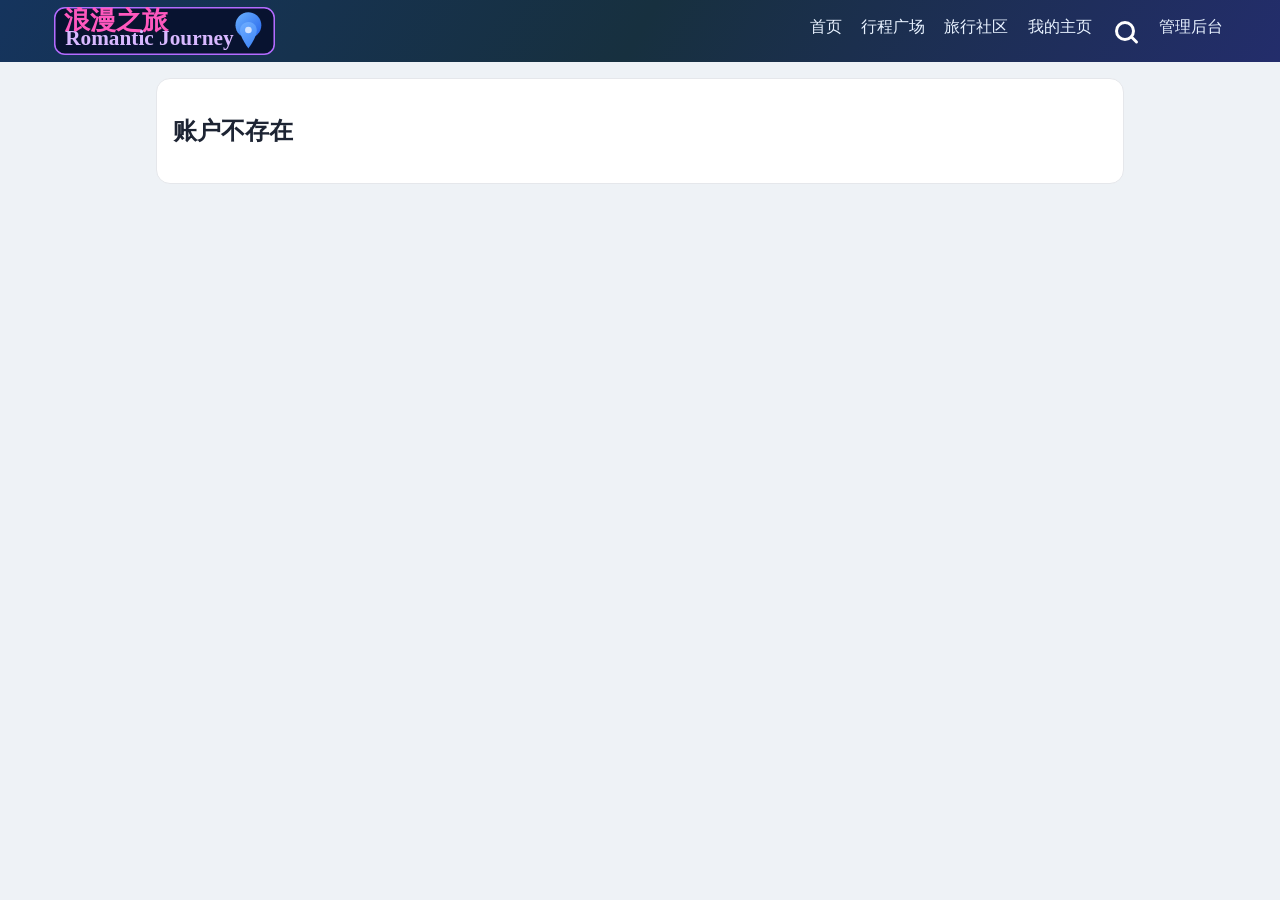
<file: account.html>
<!doctype html>
<html lang="zh-CN">
  <head>
    <meta charset="UTF-8" />
    <meta name="viewport" content="width=device-width, initial-scale=1.0" />
    <title>Romantic Journey · 账户主页</title>
    <link rel="stylesheet" href="styles.css" />
  </head>
  <body>
    <header class="topbar">
      <div class="topbar-inner">
        <div class="brand"><img src="assets/nav-logo.svg" alt="浪漫之旅 Logo" /></div>
        <nav class="nav-links">
          <a href="index.html">首页</a>
          <a href="index.html">行程广场</a>
          <a href="index.html">旅行社区</a>
          <a href="my-home.html">我的主页</a>
          <a href="search.html" class="nav-search-link"><span class="search-icon" aria-hidden="true"></span><span class="sr-only">查询</span></a>
          <a href="admin.html" class="ghost">管理后台</a>
        </nav>
      </div>
    </header>

    <main class="layout" style="max-width:1000px;margin:1rem auto 2rem;padding:0 1rem;">
      <section class="card" id="accountCard"></section>
    </main>

    <script src="account.js"></script>
  </body>
</html>
</file>
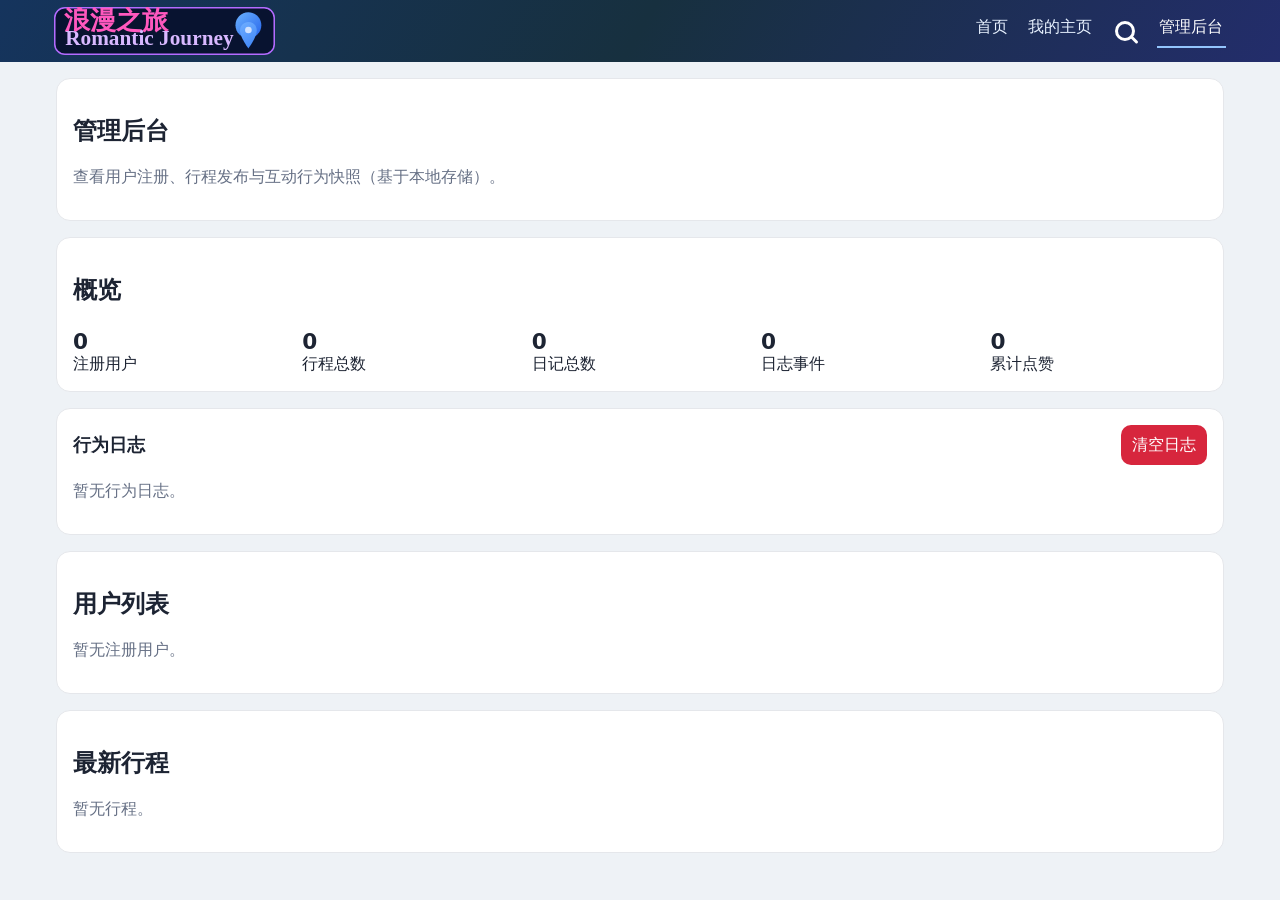
<file: admin.html>
<!doctype html>
<html lang="zh-CN">
  <head>
    <meta charset="UTF-8" />
    <meta name="viewport" content="width=device-width, initial-scale=1.0" />
    <title>Romantic Journey · 管理后台</title>
    <link rel="stylesheet" href="styles.css" />
  </head>
  <body>
    <header class="topbar">
      <div class="topbar-inner">
        <div class="brand"><img src="assets/nav-logo.svg" alt="浪漫之旅 Logo" /></div>
        <nav class="nav-links">
          <a href="index.html">首页</a>
          <a href="my-home.html">我的主页</a>
          <a href="search.html" class="nav-search-link"><span class="search-icon" aria-hidden="true"></span><span class="sr-only">查询</span></a>
          <a href="admin.html" class="active">管理后台</a>
        </nav>
      </div>
    </header>

    <main class="layout" style="max-width: 1200px; margin: 1rem auto 2rem; padding: 0 1rem;">
      <section class="card">
        <h1>管理后台</h1>
        <p class="hint">查看用户注册、行程发布与互动行为快照（基于本地存储）。</p>
      </section>

      <section class="card">
        <h2>概览</h2>
        <div id="overview" class="stats"></div>
      </section>

      <section class="card">
        <div class="panel-head">
          <h2>行为日志</h2>
          <button id="clearEventsBtn" class="danger" type="button">清空日志</button>
        </div>
        <div id="eventList" class="msg-list"></div>
      </section>

      <section class="card">
        <h2>用户列表</h2>
        <div id="userList" class="msg-list"></div>
      </section>

      <section class="card">
        <h2>最新行程</h2>
        <div id="tripList" class="msg-list"></div>
      </section>
    </main>

    <script src="admin.js" defer></script>
  </body>
</html>
</file>
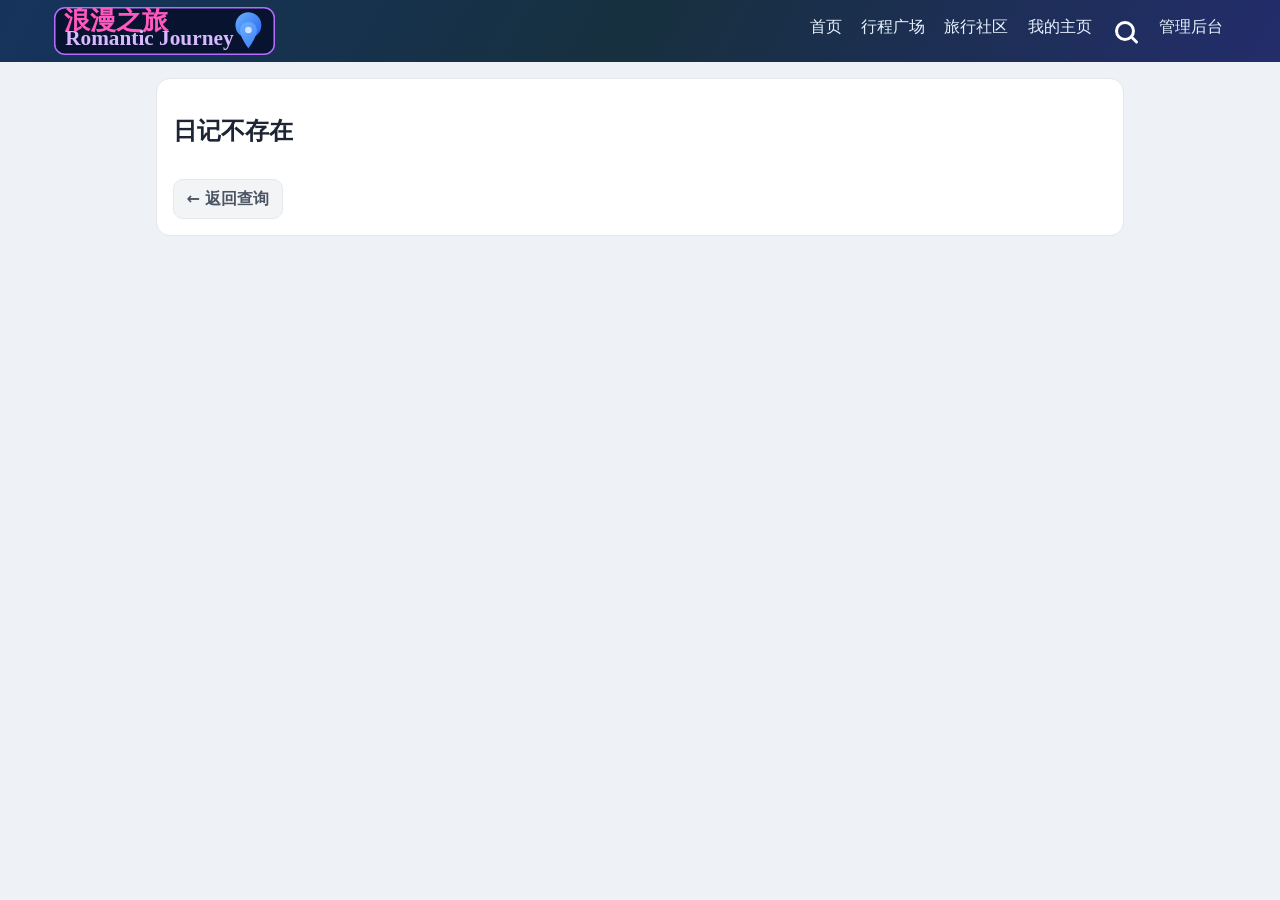
<file: diary-detail.html>
<!doctype html>
<html lang="zh-CN">
  <head>
    <meta charset="UTF-8" />
    <meta name="viewport" content="width=device-width, initial-scale=1.0" />
    <title>Romantic Journey · 日记详情</title>
    <link rel="stylesheet" href="styles.css" />
  </head>
  <body>
    <header class="topbar">
      <div class="topbar-inner">
        <div class="brand"><img src="assets/nav-logo.svg" alt="浪漫之旅 Logo" /></div>
        <nav class="nav-links">
          <a href="index.html">首页</a>
          <a href="index.html">行程广场</a>
          <a href="index.html">旅行社区</a>
          <a href="my-home.html">我的主页</a>
          <a href="search.html" class="nav-search-link"><span class="search-icon" aria-hidden="true"></span><span class="sr-only">查询</span></a>
          <a href="admin.html" class="ghost">管理后台</a>
        </nav>
      </div>
    </header>

    <main class="layout" style="max-width:1000px;margin:1rem auto 2rem;padding:0 1rem;">
      <section class="card" id="diaryCard"></section>
    </main>

    <script src="diary-detail.js"></script>
  </body>
</html>
</file>
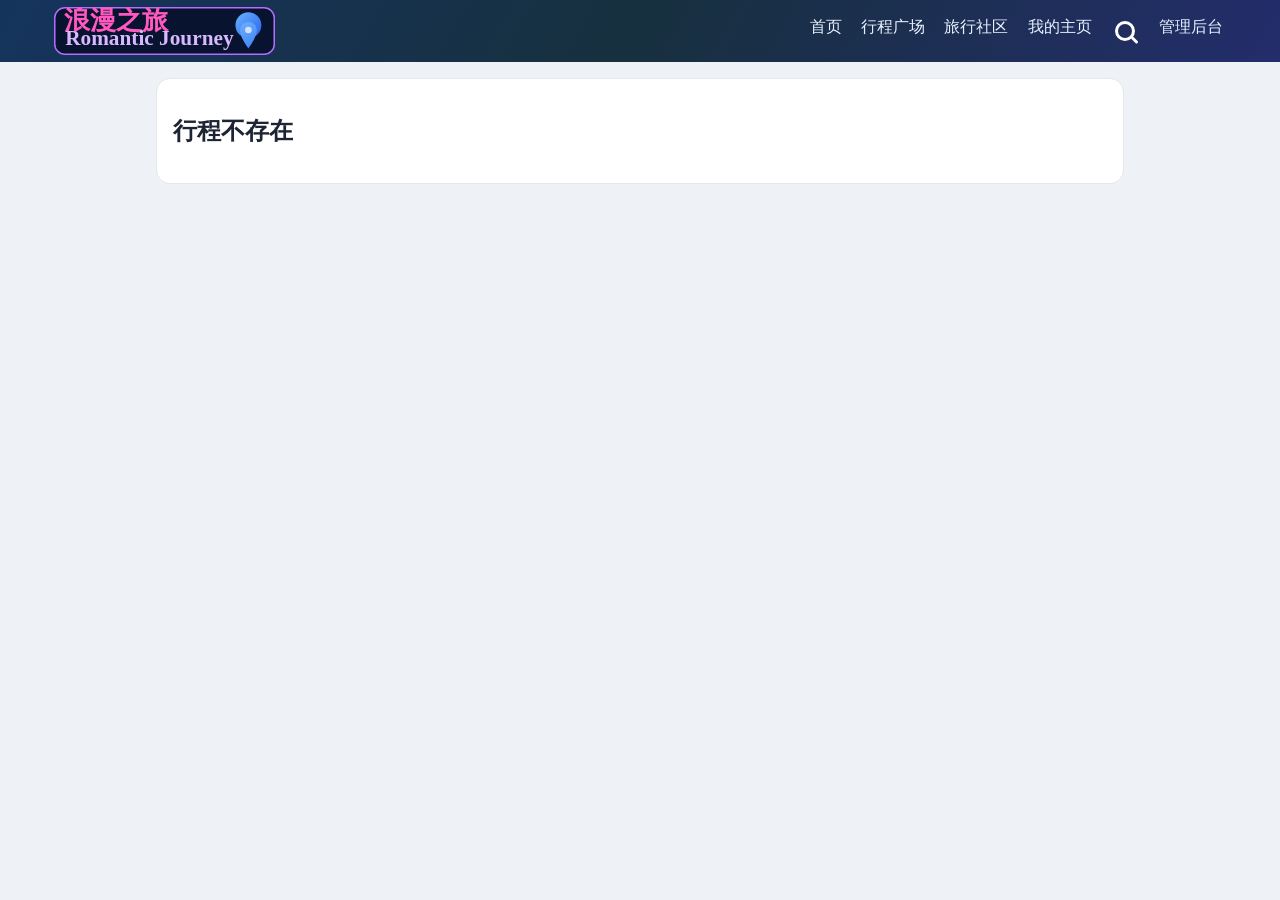
<file: trip-detail.html>
<!doctype html>
<html lang="zh-CN">
  <head>
    <meta charset="UTF-8" />
    <meta name="viewport" content="width=device-width, initial-scale=1.0" />
    <title>Romantic Journey · 行程详情</title>
    <link rel="stylesheet" href="styles.css" />
  </head>
  <body>
    <header class="topbar">
      <div class="topbar-inner">
        <div class="brand"><img src="assets/nav-logo.svg" alt="浪漫之旅 Logo" /></div>
        <nav class="nav-links">
          <a href="index.html">首页</a>
          <a href="index.html">行程广场</a>
          <a href="index.html">旅行社区</a>
          <a href="my-home.html">我的主页</a>
          <a href="search.html" class="nav-search-link"><span class="search-icon" aria-hidden="true"></span><span class="sr-only">查询</span></a>
          <a href="admin.html" class="ghost">管理后台</a>
        </nav>
      </div>
    </header>

    <main class="layout" style="max-width:1000px;margin:1rem auto 2rem;padding:0 1rem;">
      <section class="card" id="tripCard"></section>
    </main>



    <dialog id="personDialog" class="person-dialog">
      <div class="panel-head">
        <h3>个人信息</h3>
        <button id="personDialogClose" class="ghost" type="button">关闭</button>
      </div>
      <div class="person-hero">
        <img id="personAvatar" class="person-avatar" alt="用户头像" />
        <div>
          <p id="personMeta" class="meta"></p>
          <p id="personRelation" class="relationship"></p>
        </div>
      </div>
      <p id="personSkills" class="hint"></p>
      <div class="person-actions">
        <button id="personHomeBtn" class="secondary" type="button">查看主页</button>
      </div>
    </dialog>

    <script src="trip-detail.js"></script>
  </body>
</html>
</file>
<file: styles.css>
:root {
  --bg: #eef2f6;
  --card: #fff;
  --text: #1d2433;
  --muted: #667085;
  --primary: #11b8be;
  --danger: #d7263d;
  --border: #e5e7eb;
  --deep: #14213d;
}
* { box-sizing: border-box; }
body {
  margin: 0;
  font-family: "PingFang SC", "Microsoft YaHei", system-ui, sans-serif;
  background: var(--bg);
  color: var(--text);
}
.topbar {
  position: sticky;
  top: 0;
  z-index: 20;
  background: linear-gradient(120deg, #15345d, #17303f 50%, #232d6b);
  color: #fff;
}
.topbar-inner {
  max-width: 1200px;
  margin: 0 auto;
  padding: .45rem .9rem;
  display: flex;
  align-items: center;
  justify-content: space-between;
  gap: .65rem;
}
.brand img { height: 48px; width: auto; display: block; }
.nav-links { display: flex; gap: .9rem; }
.nav-links a { color: #e8f2ff; text-decoration: none; font-weight: 500; padding: .2rem .15rem; border-bottom: 2px solid transparent; }
.nav-links a.active { color: #fff; border-bottom-color: #93c5fd; }
.nav-links .nav-search-link {
  display: inline-grid;
  place-items: center;
  width: 34px;
  height: 34px;
  border: none;
  border-radius: 999px;
  padding: 0;
  color: #fff;
}
.nav-links .nav-search-link:hover {
  background: rgba(255, 255, 255, .1);
}
.nav-links .nav-message-link {
  position: relative;
  font-size: 1rem;
}
.nav-links .nav-message-link .message-unread-badge {
  position: absolute;
  top: -4px;
  right: -7px;
  min-width: 16px;
  height: 16px;
  font-size: .65rem;
  padding: 0 .25rem;
}
.search-icon {
  width: 20px;
  height: 20px;
  border: 3px solid #fff;
  border-radius: 50%;
  position: relative;
  display: inline-block;
}
.search-icon::after {
  content: '';
  position: absolute;
  width: 10px;
  height: 3px;
  background: #fff;
  border-radius: 999px;
  right: -7px;
  bottom: -3px;
  transform: rotate(45deg);
  transform-origin: center;
}
.sr-only {
  position: absolute;
  width: 1px;
  height: 1px;
  padding: 0;
  margin: -1px;
  overflow: hidden;
  clip: rect(0, 0, 0, 0);
  white-space: nowrap;
  border: 0;
}
.user-chip {
  display: flex;
  align-items: center;
  gap: .55rem;
  border: 1px solid rgba(255,255,255,.28);
  background: rgba(255,255,255,.1);
  color: #fff;
  border-radius: 999px;
  padding: .3rem .65rem .3rem .35rem;
}
.user-chip img {
  width: 34px;
  height: 34px;
  border-radius: 50%;
  object-fit: cover;
  border: 2px solid rgba(255,255,255,.5);
}
.user-chip span { display: grid; text-align: left; }
.user-chip strong { font-size: .92rem; }
.user-chip small { color: #dbeafe; font-size: .76rem; }

.lang-switch select,
.auth-top-tools select {
  border: 1px solid rgba(255,255,255,.35);
  border-radius: 10px;
  background: rgba(255,255,255,.12);
  color: #fff;
  padding: .35rem .55rem;
}
.lang-switch select option,
.auth-top-tools select option { color: #111827; }
.auth-top-tools {
  display: flex;
  justify-content: flex-end;
}
.auth-top-tools select {
  border: 1px solid var(--border);
  background: #fff;
  color: #111827;
}


.auth-page {
  min-height: 100vh;
  display: grid;
  place-items: center;
}
.auth-card {
  width: min(680px, calc(100vw - 2rem));
  background: #fff;
  border: 1px solid var(--border);
  border-radius: 16px;
  padding: 1.2rem;
}
.auth-logo { height: 52px; }
.auth-form { margin: .6rem 0; }
.account-list {
  display: flex;
  flex-wrap: wrap;
  gap: .5rem;
}
.account-list button { background: #fff; }
.hero-strip {
  max-width: 1200px;
  margin: 1rem auto 0;
  padding: 0 1rem;
}
.hero-strip h1 { margin: 0; font-size: 1.6rem; }
.hero-strip p { color: var(--muted); margin: .35rem 0 0; }

.profile-panel {
  position: fixed;
  right: 1rem;
  top: 4.2rem;
  width: min(560px, calc(100vw - 2rem));
  max-height: 78vh;
  overflow: auto;
  background: #fff;
  border: 1px solid var(--border);
  border-radius: 14px;
  padding: .9rem;
  box-shadow: 0 20px 40px rgba(15, 23, 42, .22);
  z-index: 40;
}
.panel-head {
  display: flex;
  justify-content: space-between;
  align-items: center;
  gap: .6rem;
}
.panel-head h2 { margin: 0; font-size: 1.12rem; }
.account-actions {
  display: flex;
  gap: .5rem;
  margin: .4rem 0 .8rem;
}
.account-actions button {
  padding: .45rem .65rem;
}

.layout-wrap {
  max-width: 1300px;
  margin: .9rem auto 2rem;
  padding: 0 1rem;
  display: grid;
  grid-template-columns: minmax(0, 1fr) 320px;
  gap: 1rem;
  align-items: start;
}
.layout {
  display: grid;
  grid-template-columns: 1fr;
  gap: 1rem;
}


.card {
  background: var(--card);
  border: 1px solid var(--border);
  border-radius: 14px;
  padding: 1rem;
}
.grid {
  display: grid;
  grid-template-columns: repeat(auto-fit, minmax(180px, 1fr));
  gap: .75rem;
  align-items: end;
}
label { display: grid; gap: .35rem; font-size: .92rem; color: var(--muted); }
.full-width { grid-column: 1 / -1; }
.skill-group {
  display: flex;
  flex-wrap: wrap;
  gap: .5rem;
}
.skill-group label {
  display: inline-flex;
  align-items: center;
  gap: .35rem;
  padding: .3rem .6rem;
  border-radius: 999px;
  border: 1px solid var(--border);
  background: #f8fafc;
  color: #334155;
}
.skill-group input { margin: 0; }
.avatar-uploader {
  display: flex;
  align-items: center;
  gap: .8rem;
}
.avatar-preview {
  width: 62px;
  height: 62px;
  border-radius: 50%;
  object-fit: cover;
  border: 1px solid var(--border);
}
input, select, textarea, button {
  border-radius: 10px;
  border: 1px solid var(--border);
  padding: .6rem .7rem;
  font: inherit;
}
button {
  cursor: pointer;
  background: var(--primary);
  color: #fff;
  border: none;
}
button.secondary { background: #373f51; }
button.danger { background: var(--danger); }
button.ghost { background: #eef2ff; color: #1f2a6f; }

.toolbar {
  display: flex;
  flex-wrap: wrap;
  gap: .6rem;
  margin-bottom: .5rem;
}
.toolbar input { flex: 1; min-width: 180px; }
.cards {
  display: grid;
  grid-template-columns: repeat(auto-fit, minmax(300px, 1fr));
  gap: .8rem;
}
.trip-item {
  border: 1px solid var(--border);
  border-radius: 12px;
  padding: .9rem;
  background: #fff;
}
.trip-item header {
  display: flex;
  justify-content: space-between;
  align-items: center;
  gap: .4rem;
}
.score {
  background: #e7f8ee;
  color: #067647;
  padding: .2rem .45rem;
  border-radius: 999px;
  font-size: .82rem;
}
.meta, .spots, .hint, .trust { color: var(--muted); }

textarea {
  resize: vertical;
  min-height: 96px;
}

input[type="file"] {
  padding: .45rem;
  background: #f8fafc;
}
input[type="file"]::file-selector-button {
  margin-right: .7rem;
  border: none;
  border-radius: 8px;
  padding: .45rem .75rem;
  font: inherit;
  color: #fff;
  background: linear-gradient(120deg, #14b8a6, #2563eb);
  cursor: pointer;
}
input[type="file"]::file-selector-button:hover {
  opacity: .92;
}
.media-checkin { margin: .2rem 0 0; color: #475569; font-size: .84rem; }
.publish, .itinerary { color: var(--muted); margin: .3rem 0; }

.author-row {
  display: flex;
  gap: .65rem;
  align-items: center;
  margin-bottom: .2rem;
  cursor: pointer;
}
.author-avatar {
  width: 46px;
  height: 46px;
  border-radius: 50%;
  object-fit: cover;
  border: 1px solid var(--border);
  cursor: pointer;
}
.review, .footprint, .badges { color: var(--muted); margin: .3rem 0; }
.media-delete { margin-top: .4rem; font-size: .82rem; padding: .35rem .55rem; }
.tags {
  list-style: none;
  margin: .45rem 0;
  padding: 0;
  display: flex;
  flex-wrap: wrap;
  gap: .35rem;
}
.tags li {
  background: #fff1f8;
  color: #be185d;
  border: 1px solid #fbcfe8;
  border-radius: 999px;
  padding: .12rem .5rem;
  font-size: .78rem;
}
.chips {
  list-style: none;
  padding: 0;
  margin: .55rem 0;
  display: flex;
  flex-wrap: wrap;
  gap: .4rem;
}
.chips li {
  background: #f4f5ff;
  color: #383f93;
  padding: .15rem .45rem;
  border-radius: 999px;
  font-size: .8rem;
}
.trip-item footer { display: flex; flex-wrap: wrap; gap: .5rem; }
.stats {
  display: grid;
  grid-template-columns: repeat(auto-fit, minmax(120px, 1fr));
  gap: .8rem;
}
.stats div {
  border: 1px solid var(--border);
  border-radius: 12px;
  padding: .8rem;
}
.stats strong { display: block; font-size: 1.35rem; margin-top: .2rem; }

.profile-grid {
  display: grid;
  grid-template-columns: minmax(0, 1.3fr) minmax(280px, 1fr);
  gap: 1rem;
  align-items: start;
}
.media-form { margin-bottom: .9rem; }
.media-wall {
  display: grid;
  grid-template-columns: repeat(auto-fit, minmax(180px, 1fr));
  gap: .7rem;
}
.media-item {
  border: 1px solid var(--border);
  border-radius: 12px;
  overflow: hidden;
  background: #fff;
}
.media-item img {
  width: 100%;
  height: 120px;
  object-fit: cover;
  display: block;
}
.media-item div { padding: .55rem .65rem .7rem; }
.media-title { margin: 0; font-size: .94rem; }
.media-meta { margin: .2rem 0 0; color: var(--muted); font-size: .86rem; }
.country-list {
  display: flex;
  flex-wrap: wrap;
  gap: .45rem;
  margin-bottom: .8rem;
}
.country-pill {
  background: #ecfdf3;
  color: #166534;
  border: 1px solid #bbf7d0;
  border-radius: 999px;
  padding: .25rem .55rem;
  font-size: .84rem;
}
.badge-list { display: grid; gap: .55rem; }
.badge-item {
  border: 1px solid #d9e4ff;
  background: #f7f9ff;
  border-radius: 10px;
  padding: .7rem;
}
.badge-item h4 { margin: 0; font-size: .95rem; }
.badge-item p { margin: .28rem 0 0; color: var(--muted); font-size: .86rem; }

@media (max-width: 1000px) {
  .layout-wrap { grid-template-columns: 1fr; }
  .message-nav { position: static; max-height: none; }
}
@media (max-width: 900px) {
  .nav-links { display: none; }
  .profile-grid { grid-template-columns: 1fr; }
}

.relationship {
  margin: .2rem 0 .45rem;
  color: #475569;
  font-size: .88rem;
}
.chat-toolbar {
  display: flex;
  gap: .7rem;
  align-items: end;
  flex-wrap: wrap;
  margin-bottom: .7rem;
}
.chat-list {
  display: grid;
  gap: .6rem;
}
.chat-item {
  display: flex;
  justify-content: space-between;
  gap: .8rem;
  align-items: center;
  border: 1px solid var(--border);
  border-radius: 10px;
  padding: .65rem .75rem;
}
.chat-dialog {
  width: min(640px, 92vw);
  border: 1px solid var(--border);
  border-radius: 12px;
  padding: .8rem;
}
.chat-dialog::backdrop {
  background: rgba(15, 23, 42, .45);
}
.chat-messages {
  height: 320px;
  overflow: auto;
  border: 1px solid var(--border);
  border-radius: 10px;
  padding: .65rem;
  margin: .65rem 0;
  background: #f8fafc;
}
.chat-messages p {
  margin: .3rem 0;
  padding: .4rem .5rem;
  border-radius: 8px;
  background: #fff;
  border: 1px solid #e2e8f0;
}
.chat-messages p.mine {
  background: #ecfeff;
  border-color: #99f6e4;
}
.chat-messages small {
  display: block;
  color: #64748b;
  margin-top: .2rem;
}
.chat-send {
  display: flex;
  gap: .55rem;
}
.chat-send input {
  flex: 1;
}


.chat-toolbar {
  position: relative;
  margin-bottom: .7rem;
}
.chat-plus-btn {
  width: 34px;
  height: 34px;
  border-radius: 10px;
  border: 1px solid var(--border);
  background: #fff;
  color: #1f2937;
  font-size: 1.2rem;
  line-height: 1;
  padding: 0;
}
.chat-plus-menu {
  position: absolute;
  top: 42px;
  left: 0;
  background: #fff;
  border: 1px solid var(--border);
  border-radius: 10px;
  box-shadow: 0 12px 24px rgba(15, 23, 42, .15);
  padding: .4rem;
  z-index: 5;
}
.chat-plus-menu button {
  white-space: nowrap;
}
.person-dialog {
  width: min(560px, 92vw);
  border: 1px solid var(--border);
  border-radius: 12px;
  padding: .8rem;
}
.person-dialog::backdrop {
  background: rgba(15, 23, 42, .45);
}
.person-hero {
  display: flex;
  gap: .8rem;
  align-items: center;
}
.person-avatar {
  width: 74px;
  height: 74px;
  border-radius: 50%;
  border: 1px solid var(--border);
  object-fit: cover;
}
.person-actions {
  display: flex;
  gap: .55rem;
  flex-wrap: wrap;
  margin-top: .5rem;
}


.chat-workspace {
  position: fixed;
  right: 1rem;
  bottom: 1rem;
  width: min(520px, calc(100vw - 2rem));
  background: #fff;
  border: 1px solid var(--border);
  border-radius: 12px;
  box-shadow: 0 18px 36px rgba(15, 23, 42, .2);
  padding: .7rem;
  z-index: 45;
}
.chat-workspace-head {
  display: flex;
  align-items: center;
  justify-content: space-between;
  gap: .5rem;
}
.chat-workspace-head > div {
  display: flex;
  align-items: center;
  gap: .45rem;
  position: relative;
}
.chat-tabs {
  display: flex;
  flex-wrap: wrap;
  gap: .4rem;
  margin: .55rem 0;
}
.chat-tabs button {
  font-size: .82rem;
  padding: .35rem .5rem;
}


.message-tabs {
  display: flex;
  gap: .5rem;
  margin-bottom: .6rem;
}
.message-panel {
  display: grid;
  gap: .55rem;
}
.msg-item {
  border: 1px solid var(--border);
  border-radius: 10px;
  padding: .55rem .65rem;
  background: #fff;
}
.msg-system-item {
  border-radius: 14px;
  background: #f8fafc;
  border-color: #e2e8f0;
}
.msg-system-item p {
  margin: 0;
}
.msg-system-item small {
  display: block;
  margin-top: .3rem;
  color: #64748b;
}

.msg-chat-item {
  display: grid;
  grid-template-columns: 40px 1fr;
  gap: .55rem;
  align-items: center;
  cursor: pointer;
}
.msg-chat-item p {
  margin: .25rem 0 0;
}
.msg-avatar {
  width: 40px;
  height: 40px;
  border-radius: 50%;
  object-fit: cover;
  border: 1px solid var(--border);
}
.trip-comments {
  margin-top: .6rem;
  border-top: 1px dashed var(--border);
  padding-top: .55rem;
}
.trip-comments-list {
  display: grid;
  gap: .25rem;
  margin-bottom: .45rem;
  color: #475569;
  font-size: .86rem;
}
.trip-comment-form {
  display: flex;
  gap: .45rem;
}
.trip-comment-form input {
  flex: 1;
}


.trip-comment-item {
  display: grid;
  grid-template-columns: 28px 1fr auto;
  gap: .45rem;
  align-items: start;
}
.comment-avatar {
  width: 28px;
  height: 28px;
  border-radius: 50%;
  object-fit: cover;
  border: 1px solid var(--border);
  cursor: pointer;
}
.trip-comment-item p {
  margin: 0;
}
.trip-comment-item small {
  color: #64748b;
}

.message-nav {
  position: sticky;
  top: 5rem;
  max-height: calc(100vh - 6rem);
  overflow: auto;
}


.comment-head {
  display: flex;
  justify-content: space-between;
  align-items: center;
  gap: .35rem;
}
.comment-author-badge {
  display: inline-block;
  padding: 0 .35rem;
  border-radius: 999px;
  font-size: .72rem;
  color: #9a3412;
  background: #ffedd5;
  border: 1px solid #fdba74;
}
.comment-pin {
  margin-right: .2rem;
}
.comment-actions {
  display: inline-flex;
  flex-direction: column;
  gap: .25rem;
}
.comment-actions button {
  padding: .2rem .4rem;
  font-size: .75rem;
}


#messageSidebarTitle {
  display: flex;
  align-items: center;
  justify-content: space-between;
  gap: .45rem;
}
.message-unread-badge {
  display: inline-grid;
  place-items: center;
  min-width: 20px;
  height: 20px;
  padding: 0 .35rem;
  border-radius: 999px;
  background: #ef4444;
  color: #fff;
  font-size: .75rem;
  line-height: 1;
}
.msg-unread-dot {
  margin-left: .35rem;
  display: inline-grid;
  place-items: center;
  min-width: 18px;
  height: 18px;
  padding: 0 .3rem;
  border-radius: 999px;
  background: #ef4444;
  color: #fff;
  font-size: .72rem;
}




.search-form {
  display: grid;
  grid-template-columns: 1fr auto;
  gap: .55rem;
}
.search-result-link {
  text-decoration: none;
  color: inherit;
}
.search-result-account {
  display: grid;
  grid-template-columns: 38px 1fr;
  align-items: center;
  gap: .55rem;
}
.search-result-account p {
  grid-column: 2;
}
.search-result-trip {
  display: block;
}
.search-result-trip strong {
  display: block;
  margin-bottom: .2rem;
}
.search-avatar {
  width: 38px;
  height: 38px;
  border-radius: 50%;
  object-fit: cover;
  border: 1px solid var(--border);
}


.my-trip-item {
  cursor: pointer;
}
.my-trip-head {
  display: flex;
  align-items: center;
  justify-content: space-between;
  gap: .5rem;
}
.my-trip-head button {
  cursor: pointer;
}

.share-pill {
  border: none;
  background: #e5e7eb;
  color: #111827;
  border-radius: 999px;
  padding: .55rem 1rem;
}

.media-likers {
  display: flex;
  flex-wrap: wrap;
  gap: .35rem;
  margin: .35rem 0;
}
.liker-chip {
  display: inline-flex;
  align-items: center;
  gap: .25rem;
  padding: .16rem .35rem .16rem .18rem;
  border-radius: 999px;
  background: #f1f5f9;
  border: 1px solid var(--border);
}
.liker-chip img {
  width: 18px;
  height: 18px;
  border-radius: 50%;
  object-fit: cover;
  border: 1px solid #d1d5db;
}
.liker-chip small {
  font-size: .72rem;
  color: #475569;
}


.support-strip {
  margin-top: .6rem;
}
.support-card {
  display: flex;
  align-items: center;
  justify-content: space-between;
  gap: 1rem;
}
.support-card h2 {
  margin: 0 0 .2rem;
}
.support-actions {
  display: flex;
  align-items: center;
  gap: .7rem;
  flex-wrap: wrap;
}
.support-count {
  margin: 0;
  font-size: 1.02rem;
}
.support-count strong {
  color: #e11d48;
  font-size: 1.35rem;
}
.feedback-dialog textarea {
  resize: vertical;
}

.account-section {
  margin-top: 1rem;
}
.account-section h3 {
  margin-bottom: .45rem;
}
.account-detail-list {
  margin: 0;
  padding-left: 1.1rem;
  display: grid;
  gap: .25rem;
  color: #334155;
}
.account-entry {
  border: 1px solid var(--border);
  border-radius: 10px;
  padding: .6rem .7rem;
  margin-bottom: .5rem;
  background: #fff;
}
.account-entry h4 {
  margin: 0 0 .22rem;
  font-size: .96rem;
}
.account-entry p {
  margin: .15rem 0;
}

.diary-gallery-grid {
  margin-top: .65rem;
  display: grid;
  grid-template-columns: repeat(3, minmax(0, 1fr));
  gap: .45rem;
}
.diary-grid-item {
  border: 1px solid var(--border);
  border-radius: 10px;
  background: #fff;
  padding: 0;
  overflow: hidden;
  aspect-ratio: 1 / 1;
  cursor: pointer;
}
.diary-grid-item img {
  width: 100%;
  height: 100%;
  object-fit: cover;
  display: block;
}
.diary-lightbox {
  width: min(900px, 94vw);
  border: none;
  padding: .8rem;
  border-radius: 12px;
}
.diary-lightbox::backdrop {
  background: rgba(2, 6, 23, .7);
}
.diary-lightbox img {
  width: 100%;
  max-height: 80vh;
  object-fit: contain;
  border-radius: 10px;
  background: #0f172a;
}
.lightbox-close {
  margin-left: auto;
  display: block;
  margin-bottom: .5rem;
}

.nav-back-btn {
  margin-top: .75rem;
  display: inline-flex;
  align-items: center;
  gap: .35rem;
  border-radius: 10px;
  border: 1px solid #e5e7eb;
  padding: .52rem .78rem;
  background: #f3f4f6;
  color: #4b5563;
  text-decoration: none;
  font-weight: 600;
}
.nav-back-btn:hover {
  background: #e5e7eb;
}
</file>
